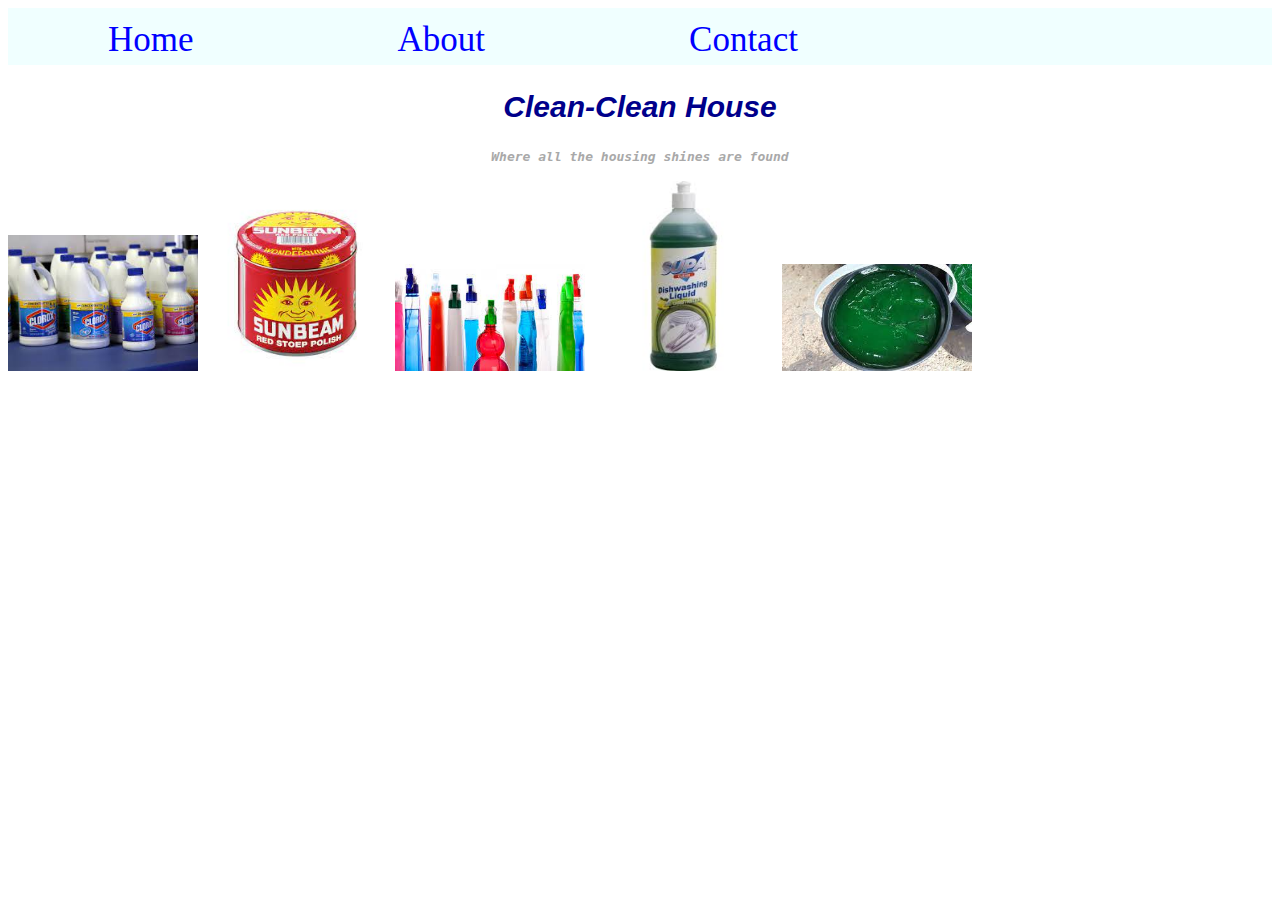
<file: index.html>
<!DOCTYPE html>
<html>
    <head>
        <link rel="stylesheet" href="style.css" >
    
    </head>
    <body>
        <div id="menu">
            <a href="index.html">Home</a>
            <a href="about.html">About</a>
            <a href="contact.html">Contact</a>
        
        </div>
                <h2>Clean-Clean House</h2>
                <h4>Where all the housing shines are found</h4>
        <div class="gallery" >
            <a href="blench.html"> <img src="images/bleach%201.jpg"/></a>
            <a href="house-polish.html"> <img src="images/plosh%201.jpg"/></a>
            <a href="house-spray.html" > <img src="images/spray-cover%201.jpg"/></a>
            <a href="liquid.html"> <img src="images/liquid%201.jpg"/></a>
            <a href="pinejelly.html"> <img src="images/pinejelly-cover.jpg"/></a>
            
            
         </div>
    
     </body>
</html>
</file>
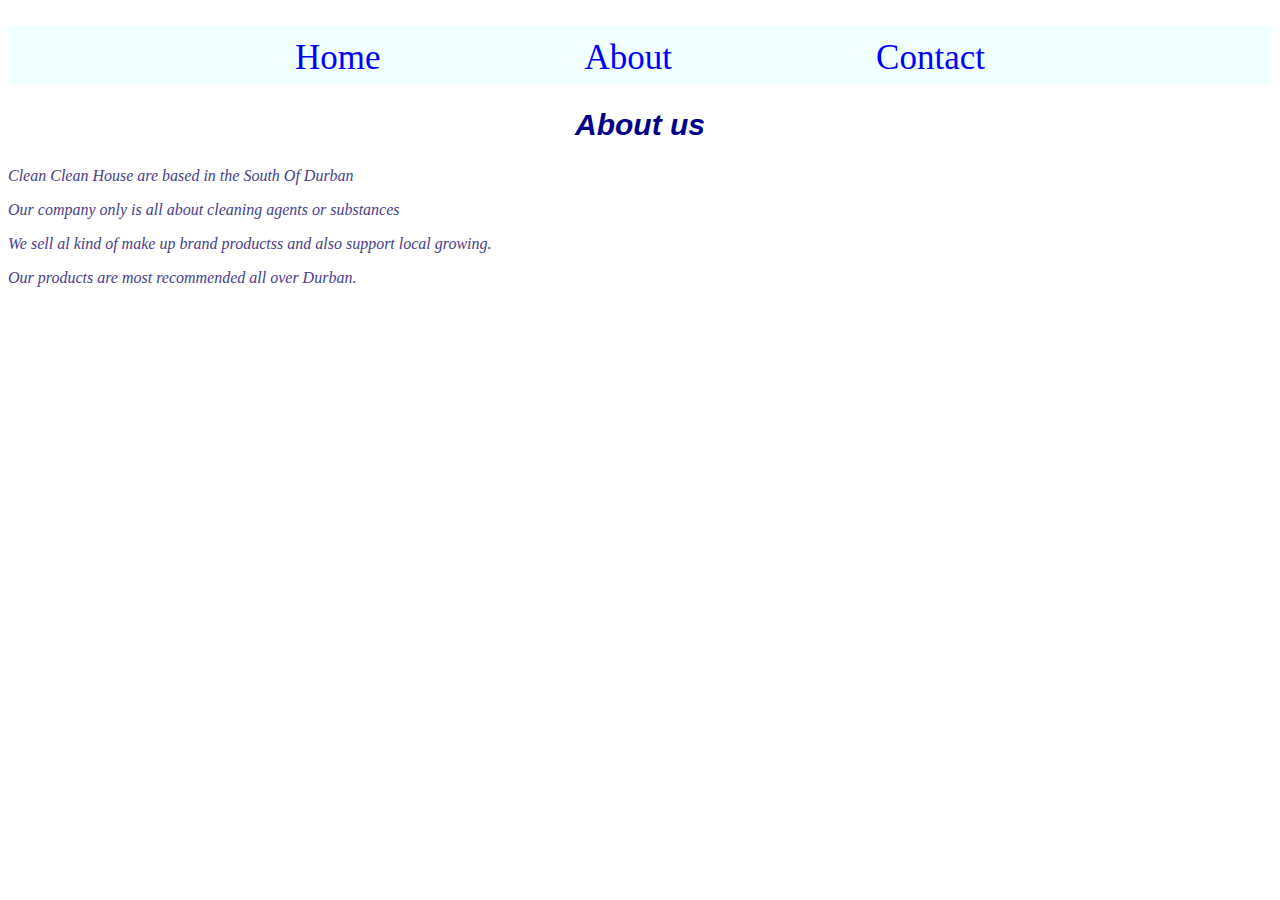
<file: about.html>
<!DOCTYPE html>
<html>
    <head>
        <link rel="stylesheet" href="style.css" >
    
    </head>
    <body>
           <br>
            <center><div id="menu">
            <a href="index.html">Home</a>
            <a href="about.html">About</a>
            <a href="contact.html">Contact</a>
            </div></center>
        <h2>About us</h2>
      
      <p>Clean Clean House are based in the South Of Durban</p>
      <p>Our company only is all about cleaning agents or substances</p>
      <p>We sell al kind of make up brand productss and also support local growing.</p>
      <p>Our products are most recommended all over Durban.</p>
      
        
        
        
    
    </body>


</html>
</file>
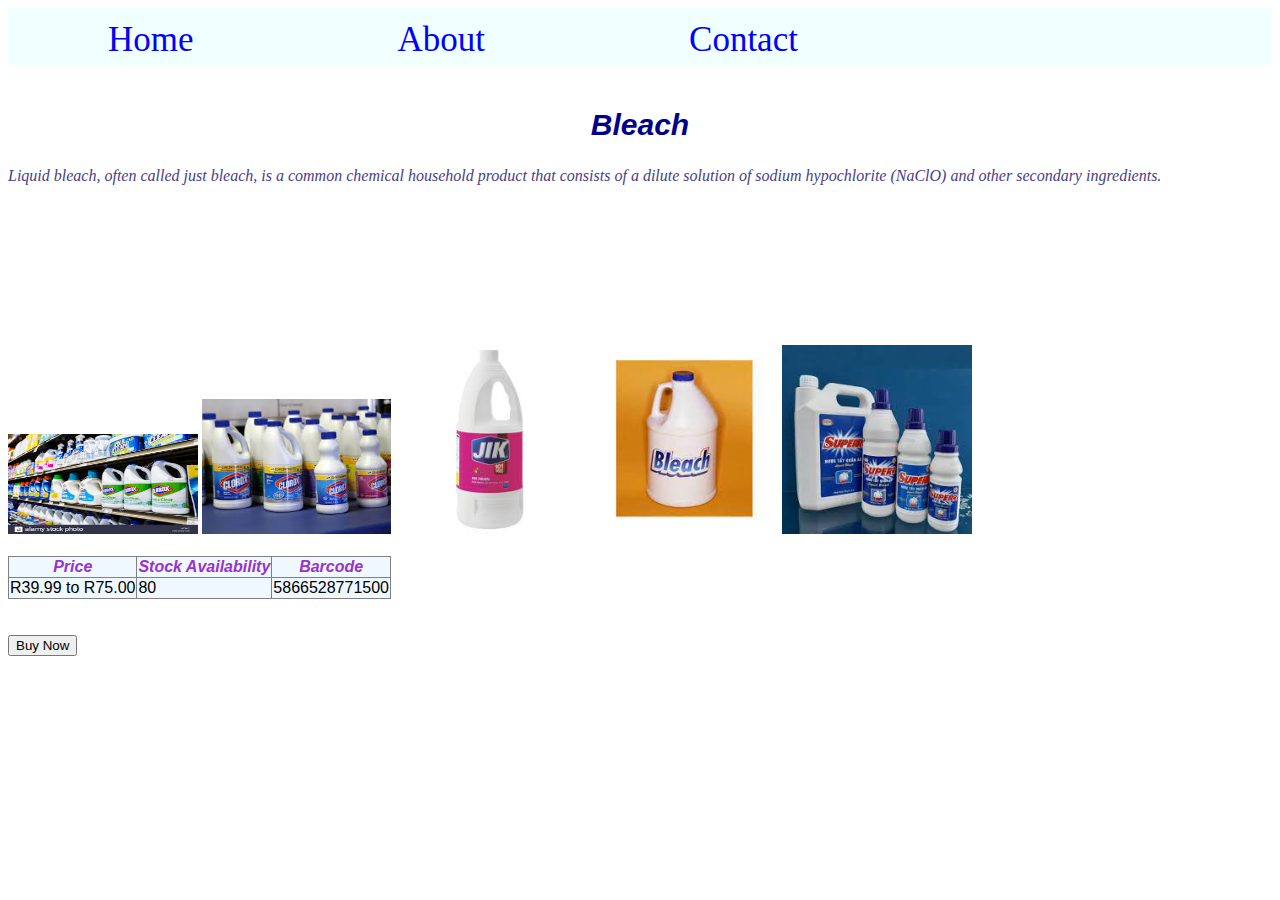
<file: blench.html>
<!DOCTYPE html>
<html>
    <head>
        <link rel="stylesheet" href="style.css" >
    
    </head>
    <body>
        <div id="menu">
            <a href="index.html">Home</a>
            <a href="about.html">About</a>
            <a href="contact.html">Contact</a>
            </div>
        <br>
            <h2>Bleach</h2>
            <p>Liquid bleach, often called just bleach, is a common chemical household product that consists of a dilute solution of sodium hypochlorite (NaClO) and other secondary ingredients.</p>
            <br><br/>
            <br><br/>
            <br><br/>
            <br><br/>
            
        
        <div class="gallery" >
            <img src="images/bleach-cover.jpg" width="250" height="100"/> 
            <img src="images/bleach%201.jpg"/>
            <img src="images/bleach%202.jpg"/>
            <img src="images/bleach%203.jpg" />
            <img src="images/bleach%204.jpg" width="50" />
            
         </div>
        <br>
           
       <table border="1">
            <tr>
                <th>Price</th>
                <th>Stock Availability</th>
                <th>Barcode</th>
            </tr>
            <tr>
                <td>R39.99 to R75.00</td>
                <td>80</td>
                <td>5866528771500</td>
            </tr>
        </table>
        
     <br><br/>
        <input type="submit" value="Buy Now"/>
     </body>
</html>
</file>
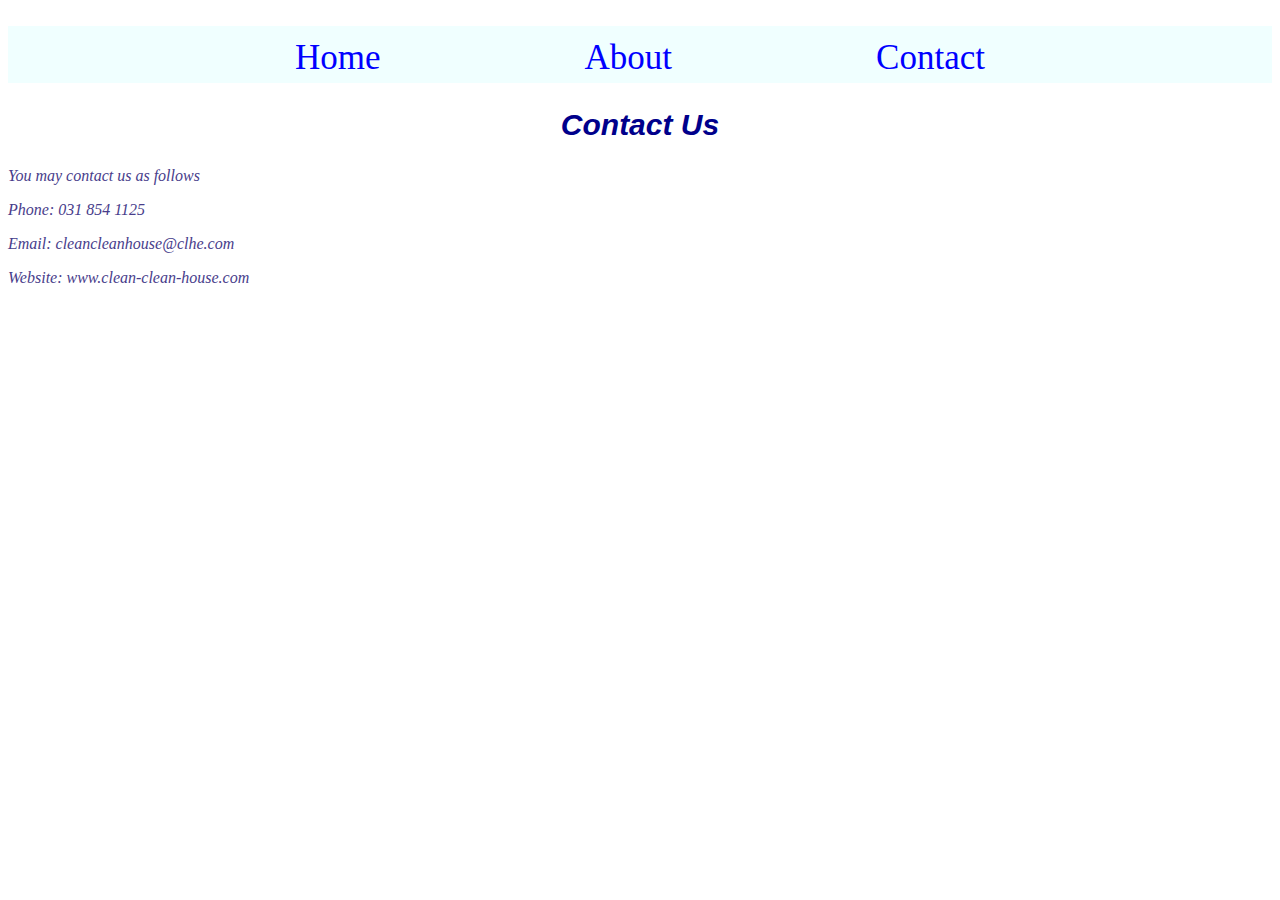
<file: contact.html>
<!DOCTYPE html>
<html>
    <head>
        <link rel="stylesheet" href="style.css" >
    
    </head>
    <body>
        <br>
            <center><div id="menu">
            <a href="index.html">Home</a>
            <a href="about.html">About</a>
            <a href="contact.html">Contact</a>
                </div></center>
            
        <h2>Contact Us</h2>
        <p>You may contact us as follows</p>
        <p>Phone: 031 854 1125</p>
        <p>Email: cleancleanhouse@clhe.com</p>
        <p>Website: www.clean-clean-house.com</p>
    
    </body>


</html>
</file>
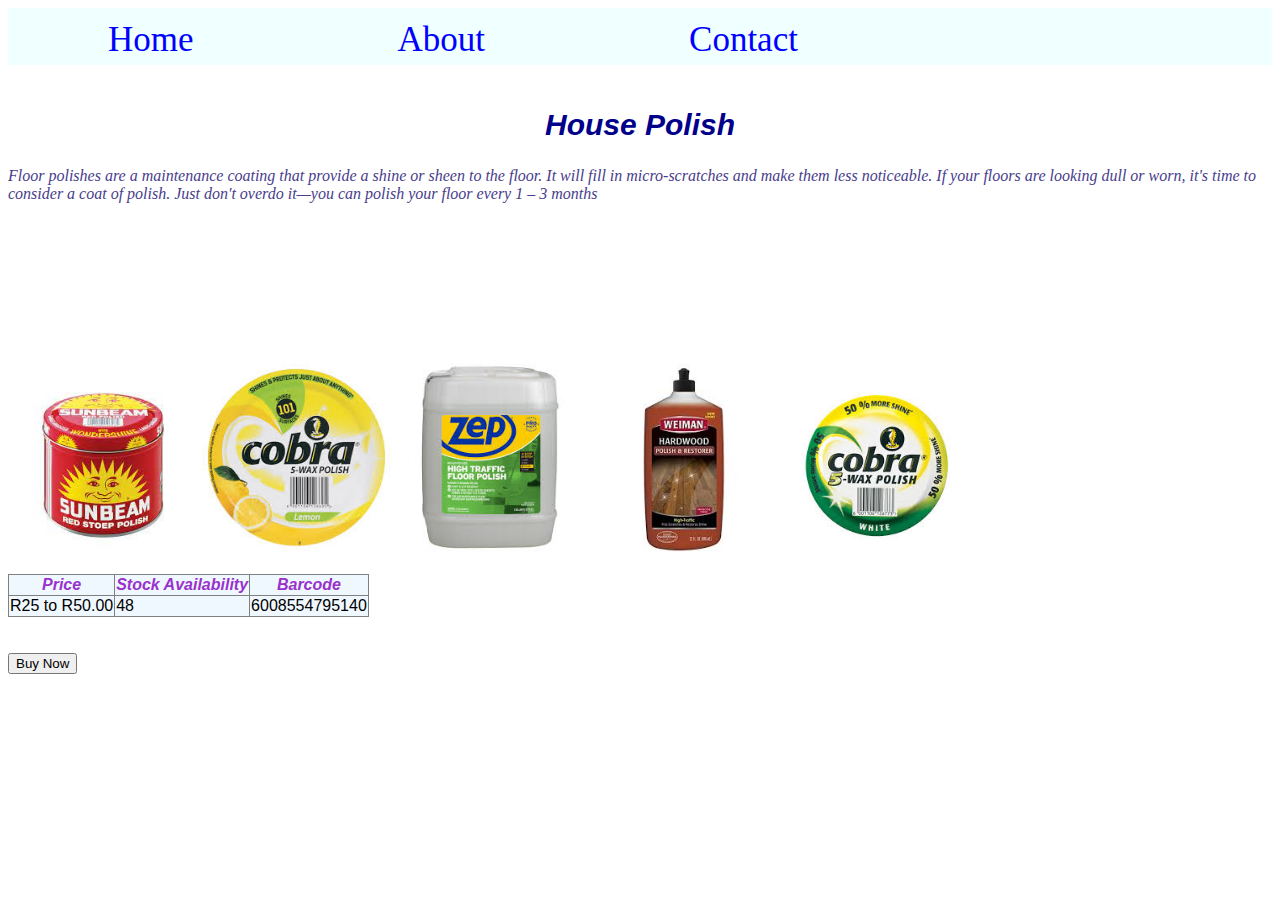
<file: house-polish.html>
<!DOCTYPE html>
<html>
    <head>
        <link rel="stylesheet" href="style.css" >
    
    </head>
    <body>
        <div id="menu">
            <a href="index.html">Home</a>
            <a href="about.html">About</a>
            <a href="contact.html">Contact</a>
            </div>
            <br>
                <h2>House Polish</h2>
            <p>Floor polishes are a maintenance coating that provide a shine or sheen to the floor. It will fill in micro-scratches and make them less noticeable. If your floors are looking dull or worn, it's time to consider a coat of polish. Just don't overdo it—you can polish your floor every 1 – 3 months</p>
            <br><br/>
            <br><br/>
            <br><br/>
            <br><br/>
        
        <div class="gallery" >
            <img src="images/plosh%201.jpg"/>
            <img src="images/polish%202.jpg"/>
            <img src="images/plosh%203.jpg"/>
            <img src="images/polish%204.jpg"/>
            <img src="images/polish%205.jpg"/>
         </div>
    <br>
             <table border="1">
            <tr>
                <th>Price</th>
                <th>Stock Availability</th>
                <th>Barcode</th>
            </tr>
            <tr>
                <td>R25 to R50.00</td>
                <td>48</td>
                <td>6008554795140</td>
            </tr>
        </table>
         <br><br/>
        <input type="submit" value="Buy Now"/>
     </body>
</html>
</file>
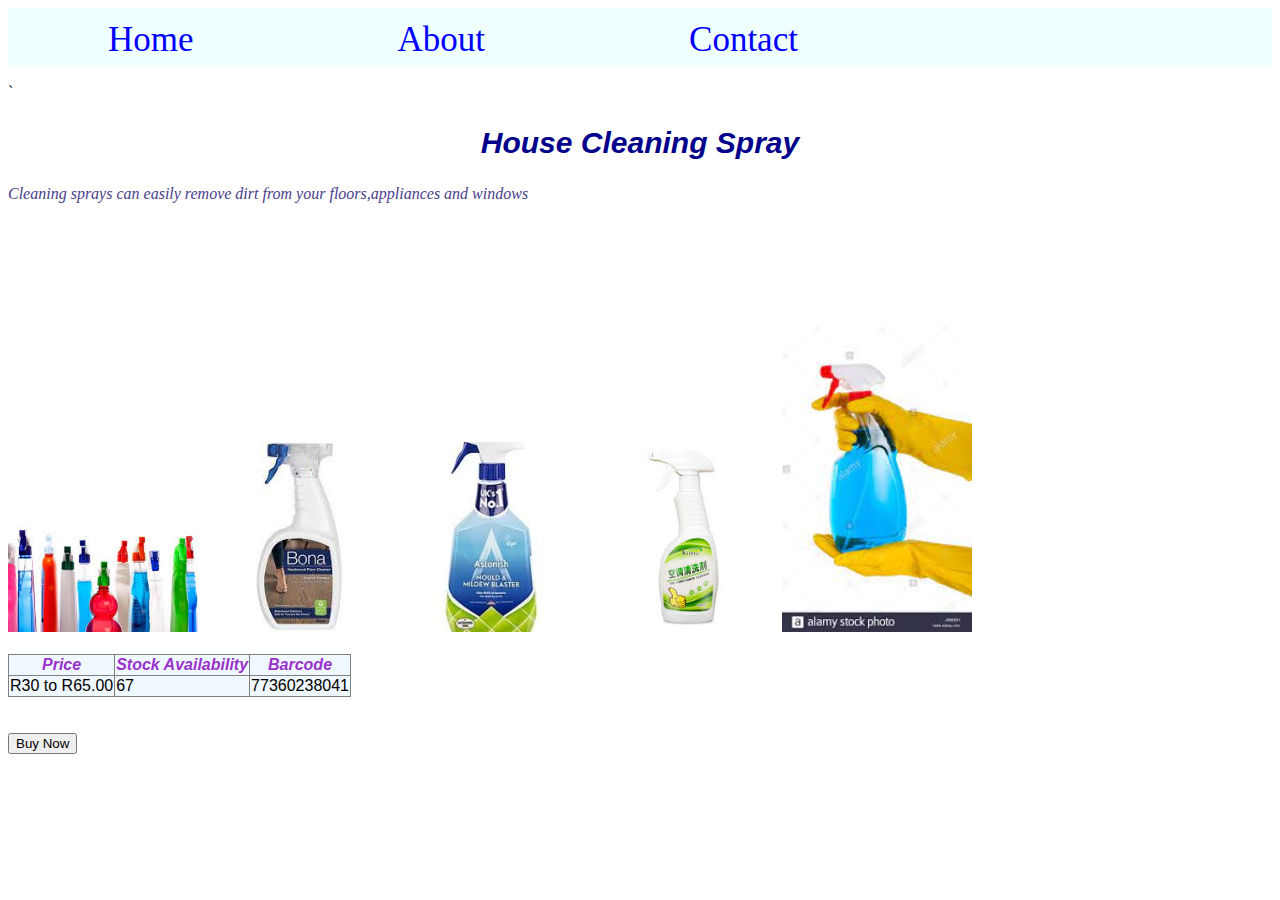
<file: house-spray.html>
<!DOCTYPE html>
<html>
    <head>
        <link rel="stylesheet" href="style.css" >
    
    </head>
    <body>
        <div id="menu">
            <a href="index.html">Home</a>
            <a href="about.html">About</a>
            <a href="contact.html">Contact</a>
             </div>
            <br>
            `<h2>House Cleaning Spray</h2>
            <p>Cleaning sprays can easily remove dirt from your floors,appliances and windows</p>
            <br><br/>
            <br><br/>
            <br><br/>
    
        
       
        <div class="gallery" >
            <img src="images/spray-cover%201.jpg"/>
            <img src="images/spray%202.jpg"/>
            <img src="images/spray%203.jpg"/>
            <img src="images/spray%204.jpg"/>
            <img src="images/spray%205.jpg"/>
            
            
         </div>
        <br>
        
       <table border="1">
            <tr>
                <th>Price</th>
                <th>Stock Availability</th>
                <th>Barcode</th>
            </tr>
            <tr>
                <td>R30 to R65.00</td>
                <td>67</td>
                <td>77360238041</td>
            </tr>
        </table>
         <br><br/>
        <input type="submit" value="Buy Now"/>
     </body>
</html>
</file>
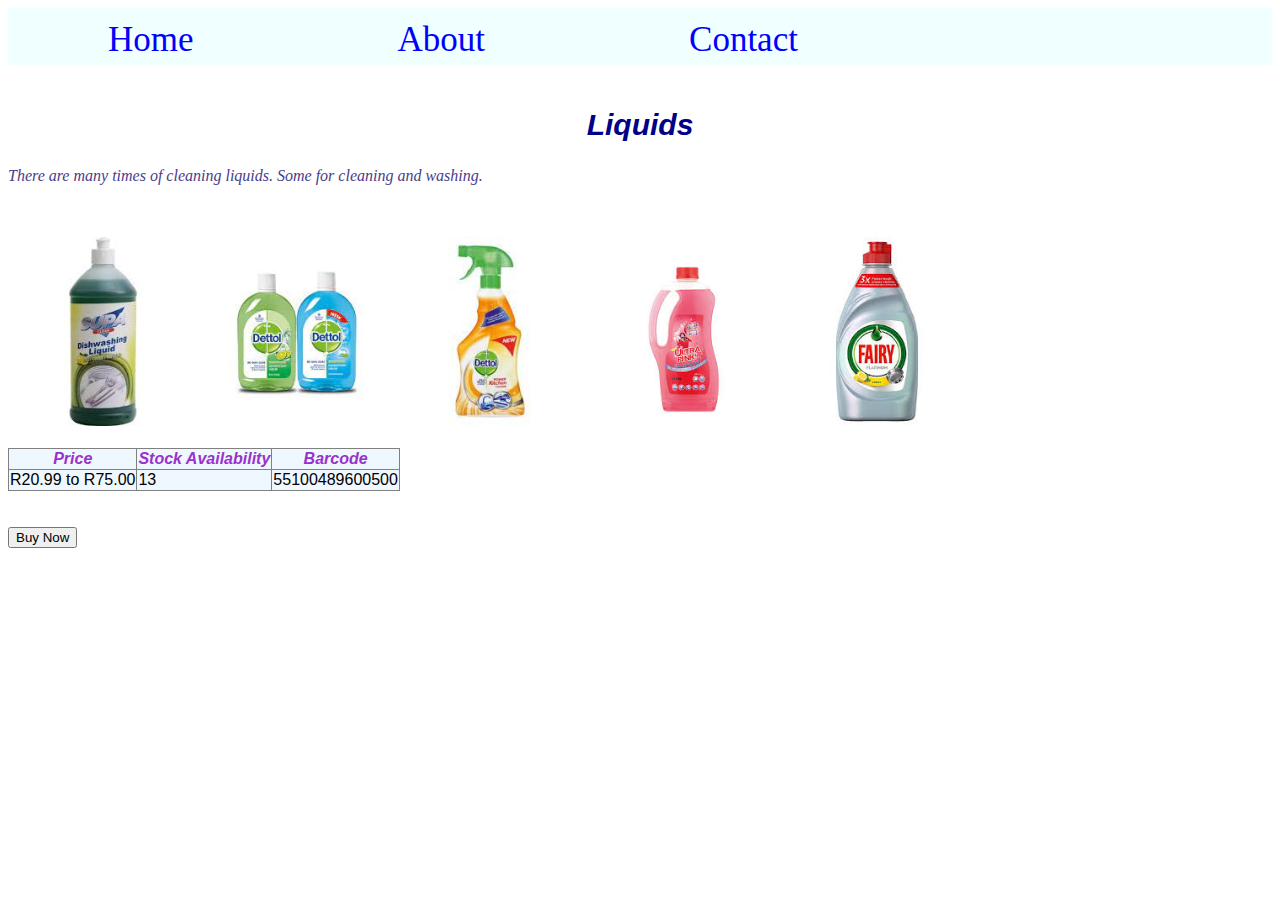
<file: liquid.html>
<!DOCTYPE html>
<html>
    <head>
        <link rel="stylesheet" href="style.css" >
    
    </head>
    <body>
        <div id="menu">
            <a href="index.html">Home</a>
            <a href="about.html">About</a>
            <a href="contact.html">Contact</a>
        </div>
        <br>
            <h2>Liquids</h2>
        <p>There are many times of cleaning liquids. Some for cleaning and washing. </p>
        <br><br/>
        <div class="gallery" >
            <img src="images/liquid%201.jpg"/>
            <img src="images/liquid%202.jpg"/>
            <img src="images/liquid%203.jpg"/>
            <img src="images/liquid%204'.jpg"/>
            <img src="images/liquid%205.jpg"/>
            
         </div>
        <br>
             <table border="1">
            <tr>
                <th>Price</th>
                <th>Stock Availability</th>
                <th>Barcode</th>
            </tr>
            <tr>
                <td>R20.99 to R75.00</td>
                <td>13</td>
                <td>55100489600500</td>
            </tr>
        </table>
         <br><br/>
        <input type="submit" value="Buy Now"/>
    
     </body>
</html>
</file>
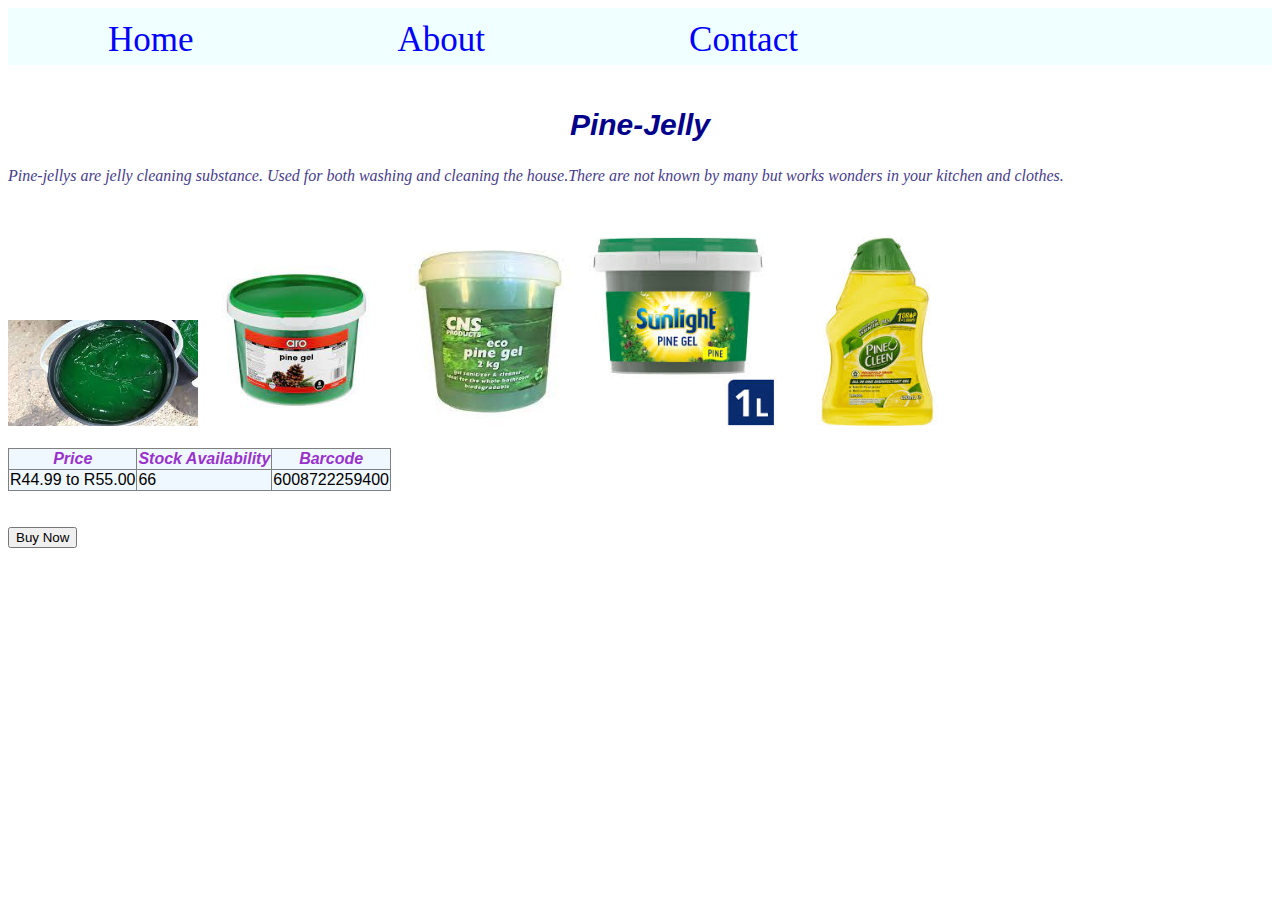
<file: pinejelly.html>
<!DOCTYPE html>
<html>
    <head>
        <link rel="stylesheet" href="style.css" >
    
    </head>
    <body>
        <div id="menu">
            <a href="index.html">Home</a>
            <a href="about.html">About</a>
            <a href="contact.html">Contact</a>
        </div>
        <br>
                <h2>Pine-Jelly</h2>
        <p>Pine-jellys are jelly cleaning substance. Used for both washing and cleaning the house.There are not known by many but works wonders in your kitchen and clothes.</p>
        <br><br/>
        <div class="gallery" >
            <img src="images/pinejelly-cover.jpg"/>
            <img src="images/pinejelly%202.jpg"/>
            <img src="images/pinejelly3.jpg"/>
            <img src="images/pinrjellly%204.jpg"/>
            <img src="images/pinejelly5.jpg"/>
            
            
         </div>
        <br>
             <table border="1">
            <tr>
                <th>Price</th>
                <th>Stock Availability</th>
                <th>Barcode</th>
            </tr>
            <tr>
                <td>R44.99 to R55.00</td>
                <td>66</td>
                <td>6008722259400</td>
            </tr>
        </table>
        
     <br><br/>
        <input type="submit" value="Buy Now"/>
     </body>
</html>
</file>
<file: style.css>
.gallery img{
    width: 15%;
}

h2{
    color: darkblue;
    font-family: Impact, sans-serif;
    text-align: center;
    font-style: italic;
    font-size: 30px;
}

h3{
    color:blue;
    text-align: center;
    font-size: 30px;
    font-family:fantasy;
    font-style:oblique;
}

p{
    color:darkslateblue;
    font-style:italic;
    font-size-adjust: auto;
    
}

#menu{
    width:100%;
    height:45px;
    background-color:azure;
    padding-top: 12px;
}

#menu a{
    color:blue;
    font-family: Impact, cursive;
    font-size: 35px;
    text-decoration: none;
    text-align: center;
    padding-right: 100px;
    padding-left: 100px;
    
}

#menu a:hover{
    color:black;
}

h4{
    color:darkgray;
    font-family:monospace;
    text-align: center;
    font-style:italic;
}
th{
    color:darkorchid;
    font-style:italic;
    text-align: center;
}
table{
    font-family: sans-serif;
    border-collapse: collapse;
    background-color: aliceblue;
}
h5{
    font-style:oblique;
    color:darkslateblue;
    
}
</file>
